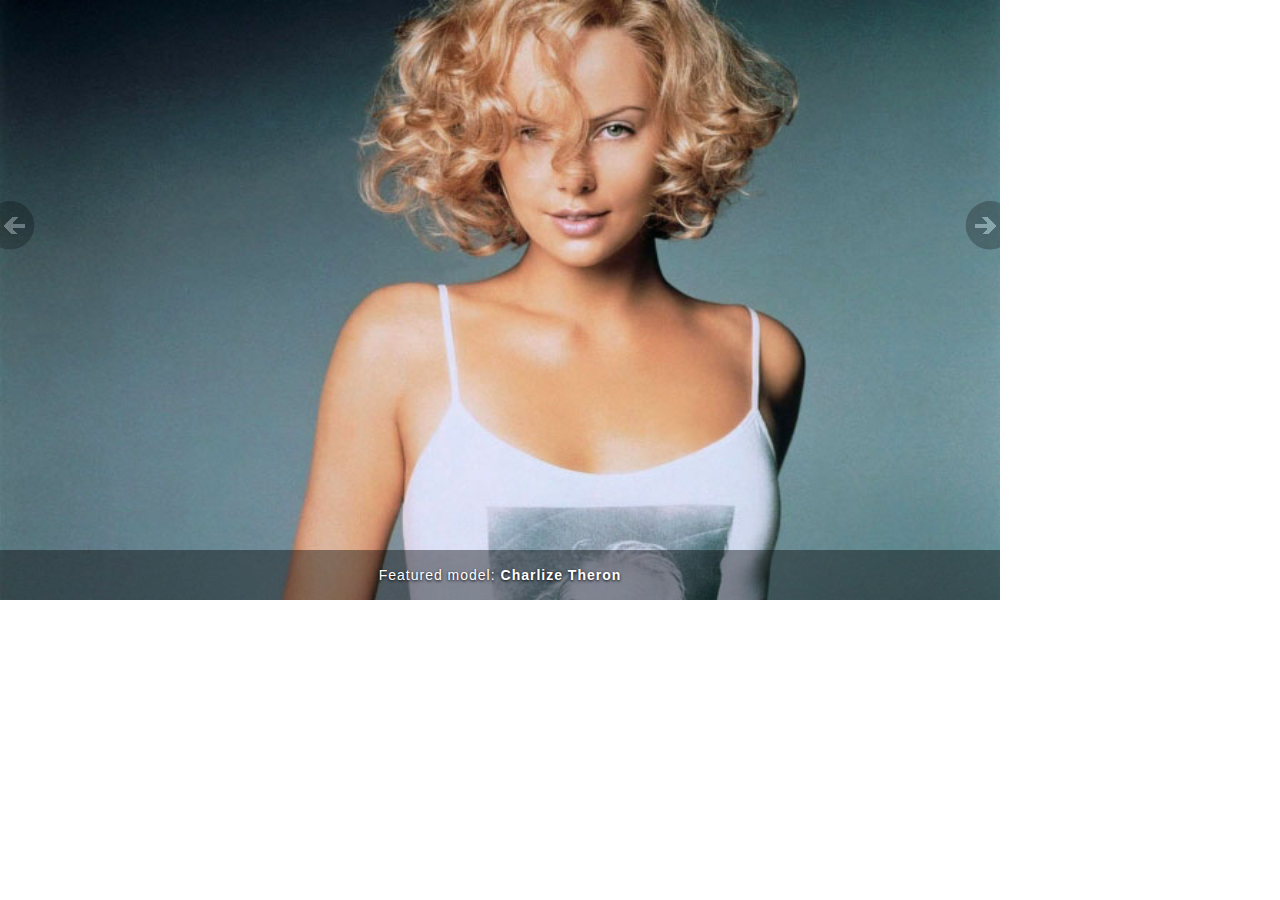
<file: system/utilerias/galeria/index.html>
<!DOCTYPE html>
<html>
<head>
	<meta http-equiv="content-type" content="text/html; charset=utf-8" />
	<meta http-equiv="imagetoolbar" content="no" />
	<meta name="keywords" content="slideman, sliderman.js, javascript slider, jquery, slideshow, effects" />
	<meta name="description" content="Sliderman.js - will do all the sliding for you :)" />
	<style type="text/css">
		* { 
			margin: 0; 
			outline: none; 
		}
	</style>
	<!-- sliderman.js -->
	<script type="text/javascript" src="js/sliderman.1.3.8.js"></script>
	<link rel="stylesheet" type="text/css" href="css/sliderman.css" />
	<!-- /sliderman.js -->
</div>
<body>
	<div id="SliderName_2" class="SliderName_2">

		<img src="img/1.jpg" width="100%" height="100%" alt="Demo2 first" title="Demo2 first" usemap="#img1map" />

		<map name="img1map">
			<area href="#img1map-area1" shape="rect"/>
			<area href="#img1map-area2" shape="rect"/>
		</map>

		<div class="SliderName_2Description">Featured model: <strong>Charlize Theron</strong></div>
		<img src="img/2.jpg" width="700" height="450" alt="Demo2 second" title="Demo2 second" />
		<div class="SliderName_2Description">Featured model: <strong>Charlize</strong></div>
		<img src="img/3.jpg" width="700" height="450" alt="Demo2 third" title="Demo2 third" />
		<div class="SliderName_2Description">Featured model: <strong>Charlize Theron</strong></div>
		<img src="img/4.jpg" width="700" height="450" alt="Demo2 fourth" title="Demo2 fourth" />
		<div class="SliderName_2Description">Featured model: <strong>Charlize Theron</strong></div>
	</div>				

	<div style="display:none" id="SliderNameNavigation_2" ></div>

	<script type="text/javascript">
	effectsDemo2 = 'rain,stairs,fade';
	var demoSlider_2 = Sliderman.slider({container: 'SliderName_2', width: 1000, height: 600, effects: effectsDemo2,
		display: {
			autoplay: 3000,
			loading: {background: '#000000', opacity: 0.5, image: 'img/loading.gif'},
			buttons: {hide: true, opacity: 1, prev: {className: 'SliderNamePrev_2', label: ''}, next: {className: 'SliderNameNext_2', label: ''}},
			description: {hide: true, background: '#000000', opacity: 0.4, height: 50, position: 'bottom'},
			navigation: {
				container: 'SliderNameNavigation_2', label: '<img src="img/clear.gif" />'
			}
		}
	});
	</script>
</body>
</html>
</file>
<file: system/utilerias/galeria/css/sliderman.css>
.SliderName_2 {
	width: 100%;
	height: 100%;
	overflow: hidden;
}

.SliderNamePrev_2 {
	background: url(../img/left.png) no-repeat left center;
	width: 50px;
	height: 450px;
	display: block;
	position: absolute;
	top: 0;
	left: 0;
	text-decoration: none;
}

.SliderNameNext_2 {
	background: url(../img/right.png) no-repeat right center;
	width: 50px;
	height: 450px;
	display: block;
	position: absolute;
	top: 0;
	right: 0;
	text-decoration: none;
}

.SliderName_2Description {
	padding: 10px;
	font-family: Tahoma,Arial,Helvetica;
	font-size: 14px;
	line-height: 30px;
	letter-spacing: 1px;
	text-align: center;
	color: #ffffff;
	text-shadow: 0 1px 3px #000000;
}

#SliderNameNavigation_2 { margin: 0; padding: 10px 0 0 0; height: 16px; text-align: center; overflow-y: hidden; }

#SliderNameNavigation_2 a:link, #SliderNameNavigation_2 a:active, #SliderNameNavigation_2 a:visited, #SliderNameNavigation_2 a:hover{
	margin: 0;
	padding: 0;
	font-size: 0;
	line-height: 0;
	text-decoration: none;
}

#SliderNameNavigation_2 a img
{
	border: none;
	width: 16px;
	height: 16px;
	background: url(../img/bullet.png) no-repeat center center;
}

#SliderNameNavigation_2 a.active img
{
	background: url(../img/bullet_active.png) no-repeat center center;
}
</file>
